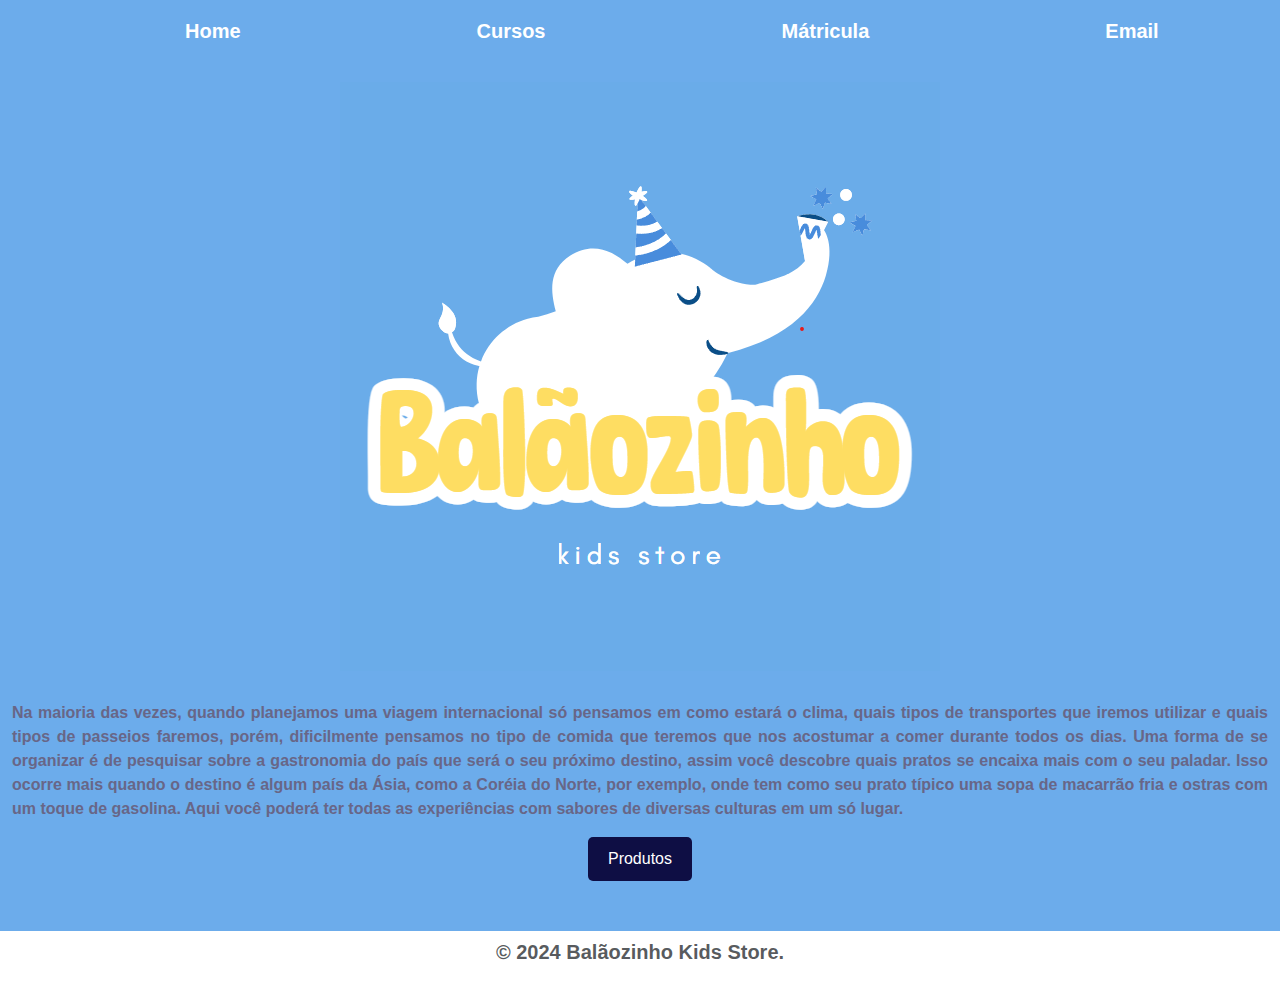
<file: index.html>
<!DOCTYPE html>
<html lang="pt-br">

<head>
    
    <meta charset="UTF-8">
    <meta name="viewport" content="width=device-width, initial-scale=1.0">
    <title>Escola de Gastronomia</title>

    <link href="https://cdn.jsdelivr.net/npm/bootstrap@5.3.3/dist/css/bootstrap.min.css" rel="stylesheet" integrity="sha384-QWTKZyjpPEjISv5WaRU9OFeRpok6YctnYmDr5pNlyT2bRjXh0JMhjY6hW+ALEwIH" crossorigin="anonymous">
    <link href="style.css" rel="stylesheet">

</head>

<body>

    <nav class="navbar navbar-expand-lg navbar-dark bg-">

        <div class="container">

           
            <button class="navbar-toggler" type="button" data-bs-toggle="collapse" data-bs-target="#navbarNav" aria-controls="navbarNav" aria-expanded="false" aria-label="Toggle navigation">
                <span class="navbar-toggler-icon"></span>
            </button>

            <div class="collapse navbar-collapse justify-content-end" id="navbarNav">

                <ul class="navbar-nav">

                    <li class="nav-item">
                        <a class="nav-link" href="index.html">Home</a>
                    </li>

                    <li class="nav-item">
                        <a class="nav-link" href="produto.html">Cursos</a>
                    </li>

                    <li class="nav-item">
                        <a class="nav-link" href="matricula.html">Mátricula</a>
                    </li>

                    <li class="nav-item">
                        <a class="nav-link" href="#" data-bs-toggle="modal" data-bs-target="#modalContato">Email</a>
                    </li>

                </ul>

            </div>

        </div>

    </nav>
    
    <div class="modal fade" id="modalContato" tabindex="-1" aria-labelledby="modalContatoLabel" aria-hidden="true">

        <div class="modal-dialog modal-dialog-centered">

            <div class="modal-content">

                <div class="modal-header">
                    
                    <h5 class="modal-title" id="modalContatoLabel">Email</h5>
                    <button type="button" class="btn-close" data-bs-dismiss="modal" aria-label="Fechar"></button>

                </div>

                <div class="modal-body">

                    <div id="conteudoContato">

                        <form>

                            <div class="mb-3">

                                <label for="nome" class="form-label">Nome</label>
                                <input type="text" class="form-control" id="nome" placeholder="Seu nome">

                            </div>

                            <div class="mb-3">

                                <label for="email" class="form-label">Email</label>
                                <input type="email" class="form-control" id="email" placeholder="Seu email">

                            </div>

                            <div class="mb-3">

                                <label for="mensagem" class="form-label">Mensagem</label>
                                <textarea class="form-control" id="mensagem" rows="3" placeholder="Sua mensagem"></textarea>

                            </div>

                            <button type="submit" class="btn btn-primary" action="index.html">Enviar</button>

                        </form>

                    </div>

                </div>

                <div class="modal-footer">

                    <button type="button" class="btn btn-secondary" data-bs-dismiss="modal">Fechar</button>

                </div>

            </div>

        </div>

    </div>
    
    <!-- <div class="principal">

        <h1>Sabores do Mundo</h1>
        <h3>Venha conhecer nossa escola de gastronomia, vivenciar novos sabores e culturas!</h3> -->

    </div>
    
    <div class="container feature" id="info">

        <div class="col-md-13">

            <img src="logo.png" class="img1" alt="Imagem">

        </div>

        <div class="row">

            <div class="col-md-30">
                
                <p>Na maioria das vezes, quando planejamos uma viagem internacional só pensamos em como estará o clima, quais tipos de transportes que iremos utilizar e quais tipos de passeios faremos, porém, dificilmente pensamos no tipo de comida que teremos que nos acostumar a comer durante todos os dias. 

                    Uma forma de se organizar é de pesquisar sobre a gastronomia do país que será o seu próximo destino, assim você descobre quais pratos se encaixa mais com o seu paladar.
                    
                    Isso ocorre mais quando o destino é algum país da Ásia, como a Coréia do Norte, por exemplo, onde tem como seu prato típico uma sopa de macarrão fria e ostras com um toque de gasolina.

                    Aqui você poderá ter todas as experiências com sabores de diversas culturas em um só lugar.
                </p>

                <a href="produto.html" target="_blank" class="button-link">Produtos</a>

            </div>

        </div>

    </div>

    <div class="rodape">

        <address class="text-muted">
            
            <strong>© 2024 Balãozinho Kids Store.</strong>
        
        </address>

    </div>
    
    <script src="https://cdnjs.cloudflare.com/ajax/libs/popper.js/2.11.6/umd/popper.min.js"></script>
    <script src="https://cdn.jsdelivr.net/npm/bootstrap@5.3.3/dist/js/bootstrap.bundle.min.js" integrity="sha384-YvpcrYf0tY3lHB60NNkmXc5s9fDVZLESaAA55NDzOxhy9GkcIdslK1eN7N6jIeHz" crossorigin="anonymous"></script>

</body>

</html>
</file>
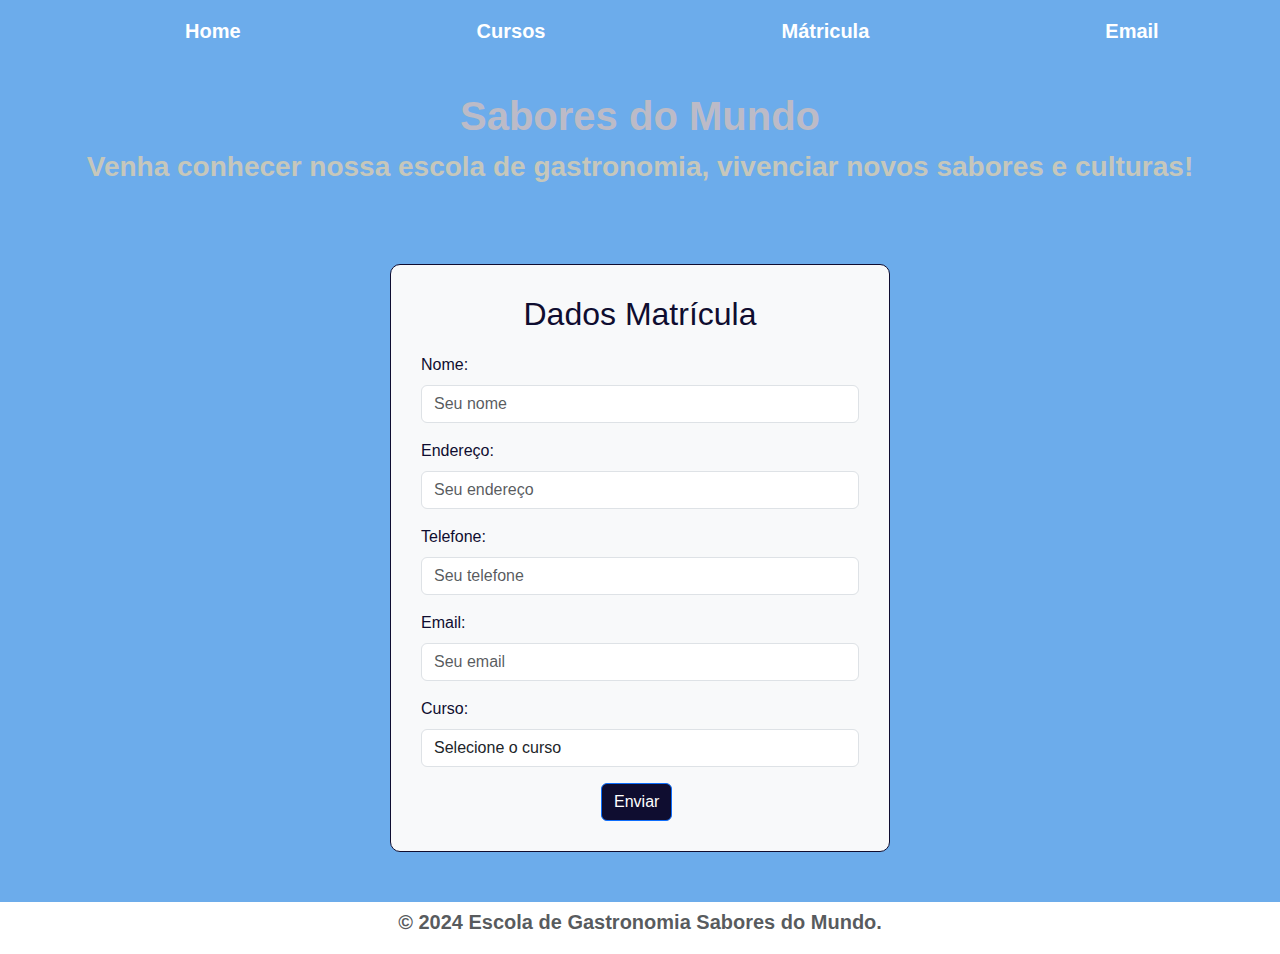
<file: matricula.html>
<!DOCTYPE html>
<html lang="pt-br">

<head>
    
    <meta charset="UTF-8">
    <meta name="viewport" content="width=device-width, initial-scale=1.0">
    <title>Escola de Gastronomia</title>

    <link href="https://cdn.jsdelivr.net/npm/bootstrap@5.3.3/dist/css/bootstrap.min.css" rel="stylesheet" integrity="sha384-QWTKZyjpPEjISv5WaRU9OFeRpok6YctnYmDr5pNlyT2bRjXh0JMhjY6hW+ALEwIH" crossorigin="anonymous">
    <link href="style.css" rel="stylesheet">

</head>

<body>

    <nav class="navbar navbar-expand-lg navbar-dark bg-#000">

        <div class="container">


            <button class="navbar-toggler" type="button" data-bs-toggle="collapse" data-bs-target="#navbarNav" aria-controls="navbarNav" aria-expanded="false" aria-label="Toggle navigation">
                <span class="navbar-toggler-icon"></span>
            </button>

            <div class="collapse navbar-collapse justify-content-end" id="navbarNav">

                <ul class="navbar-nav">

                    <li class="nav-item">
                        <a class="nav-link" href="index.html">Home</a>
                    </li>

                    <li class="nav-item">
                        <a class="nav-link" href="produto.html">Cursos</a>
                    </li>

                    <li class="nav-item">
                        <a class="nav-link" href="matricula.html">Mátricula</a>
                    </li>

                    <li class="nav-item">
                        <a class="nav-link" href="#" data-bs-toggle="modal" data-bs-target="#modalContato">Email</a>
                    </li>

                </ul>

            </div>

        </div>

    </nav>
    
    <div class="modal fade" id="modalContato" tabindex="-1" aria-labelledby="modalContatoLabel" aria-hidden="true">

        <div class="modal-dialog modal-dialog-centered">

            <div class="modal-content">

                <div class="modal-header">
                    
                    <h5 class="modal-title" id="modalContatoLabel">Email</h5>
                    <button type="button" class="btn-close" data-bs-dismiss="modal" aria-label="Fechar"></button>

                </div>

                <div class="modal-body">

                    <div id="conteudoContato">

                        <form>

                            <div class="mb-1">

                                <label for="nome" class="form-label">Nome</label>
                                <input type="text" class="form-control" id="nome" placeholder="Seu nome">

                            </div>

                            <div class="mb-3">

                                <label for="email" class="form-label">Email</label>
                                <input type="email" class="form-control" id="email" placeholder="Seu email">

                            </div>

                            <div class="mb-3">

                                <label for="mensagem" class="form-label">Mensagem</label>
                                <textarea class="form-control" id="mensagem" rows="3" placeholder="Sua mensagem"></textarea>

                            </div>

                            <button type="submit" class="btn btn-primary" action="index.html">Enviar</button>

                        </form>

                    </div>

                </div>

                <div class="modal-footer">

                    <button type="button" class="btn btn-secondary" data-bs-dismiss="modal">Fechar</button>

                </div>

            </div>

        </div>

    </div>

    <div class="principal">

        <h1>Sabores do Mundo</h1>
        <h3>Venha conhecer nossa escola de gastronomia, vivenciar novos sabores e culturas!</h3>

    </div>

    <div class="container">
       
        <div class="custom-form">

            <h2>Dados Matrícula</h2>

            <form id="myForm" action="index.html" method="post">

                <div class="mb-3">

                    <label for="nome" class="form-label">Nome:</label>
                    <input type="text" class="form-control" id="nome" placeholder="Seu nome">

                </div>

                <div class="mb-3">

                    <label for="endereco" class="form-label">Endereço:</label>
                    <input type="text" class="form-control" id="endereco" placeholder="Seu endereço">

                </div>

                <div class="mb-3">

                    <label for="telefone" class="form-label">Telefone:</label>
                    <input type="text" class="form-control" id="telefone" placeholder="Seu telefone">

                </div>

                <div class="mb-3">

                    <label for="email" class="form-label">Email:</label>
                    <input type="email" class="form-control" id="email" placeholder="Seu email">

                </div>

                <div class="mb-3">

                    <label for="curso" class="form-label">Curso:</label>

                    <select class="form-control" id="curso">

                        <option value="">Selecione o curso</option>
                        <option value="1">Técnica Salmão perfumado</option>
                        <option value="2">Risoto com filé</option>
                        <option value="3">Salmão em ervas</option>
                        <option value="4">Ostras</option>
                        <option value="5">Cordeiro</option>
                        <option value="6">Capaccio</option>

                    </select>

                </div>

                <button type="submit" class="btn btn-primary">Enviar</button>

            </form>

        </div>

    </div>

<div class="rodape">

    <address class="text-muted">
            
        <strong>© 2024 Escola de Gastronomia Sabores do Mundo.</strong>
        
    </address>

</div>
    
    <script src="https://cdnjs.cloudflare.com/ajax/libs/popper.js/2.11.6/umd/popper.min.js"></script>
    <script src="https://cdn.jsdelivr.net/npm/bootstrap@5.3.3/dist/js/bootstrap.bundle.min.js" integrity="sha384-YvpcrYf0tY3lHB60NNkmXc5s9fDVZLESaAA55NDzOxhy9GkcIdslK1eN7N6jIeHz" crossorigin="anonymous"></script>
    <script src="script.js"></script>

</body>

</html>
</file>
<file: style.css>
body {
    font-family: Arial, sans-serif;
    background-color:  #6caceb;
    color: #ffffff;
    padding-top: 0px;
}
.navbar {
    display: flex;
    justify-content: space-between;
    background-color: 
    #6caceb;
}
.navbar-brand {
    color:#fade73;
    font-weight: bold;
    font-size: 24px;
    align-items: center;
}
.navbar-nav .nav-link {
    color: #ffffff;
    font-weight: bold;
    transition: color 0.3s ease;
    font-size: 20px;
    margin-left: 95px;
    margin-right: 125px;
    text-decoration: none;
}
.navbar-nav .nav-link:hover {
    color: #ffffff;
}
svg{
    color: #000000;
}
.d-flex {
    width: 400px;
    margin-top: 5px;
}
.d-flex input {
    border-radius: 20px;
}
.d-flex button {
    margin-left: 10px;
    border-radius: 20px;
    background-color: #000000 ;
}
 .principal h1{ 
    text-align: center;
    font-weight: bolder;
    color: #bcbbc7;
    margin: 10px 0;
}
.principal1 h1{ 
    text-align: center;
    font-weight: bolder;
    color: #fade73;
    margin: 7px 0;
}
.principal h3{ 
    text-align: center;
    font-weight: bolder;
    color: #c6c7bb;
    margin: 10px 0;
}
.principal {
    background-color: #6caceb;
    text-align: center;
    padding: 20px 0;
}
.principal1 {
    background-color: #6caceb;
    text-align: center;
    padding: 10px 0;
} 
.rodape {
    background-color: #ffffff;
    text-align: center;
    padding: 0.5px 0;
}
.text-muted{
    font-size: 20px;
    margin-top: 5px;
}
.button-link {
    display: inline-block;
    padding: 10px 20px;
    border-radius: 5px;
    background-color: #0e0e44;
    color: #fff; 
    text-decoration: none; 
    transition: all 0.3s ease; 
  }
  
  .button-link:hover {
    background-color: #0e0e44;
  }
.feature {
    max-width: 1350px;
    margin: auto;
    text-align: center;
    padding-top: 20px; 
    padding-bottom: 50px; 
}

.feature img {
    max-width: 100%;
    height: auto;
}

.feature p {
    text-align: justify;
    font-weight: bolder;
    color:  #686687;
    margin-top: 30px;
}

.card {
    margin-bottom: 10px;
    border: none;
    border-radius: 10px;
    box-shadow: 0px 4px 8px rgba(107, 44, 44, 0.1);
    transition: transform 0.3s ease;
    margin-top: 20px;
}

.card:hover {
    transform: translateY(-5px);
}

.card-img-top {
    height: 200px;
    object-fit: cover;
    border-top-left-radius: 10px;
    border-top-right-radius: 10px;
}

.card-body {
    padding: 20px;
}


.card-text {
    color: #0a2442;
}

.card button {
    margin-left: calc(50% - 60px);
}
.card-title, .card-text{
    text-align: center;
}
.modal-body{
    text-align: center;
}
.tit h2{
    text-align: center;
    margin-top: 50px;
    color: #000000;
    font-weight: bold;
}

.custom-form {
    background-color: #f8f9fa; 
    border: 1px solid #0f0d30; 
    border-radius: 10px; 
    padding: 30px; 
    margin: 50px auto; 
    max-width: 500px; 
}
.custom-form h2 {
    margin-bottom: 20px; 
    text-align: center;
    color: #0f0d30;
}
.custom-form label{
    color: #0f0d30;
}
.custom-form  button{
    margin-left: 180px;
   background-color:  #0f0d30;
}
</file>
